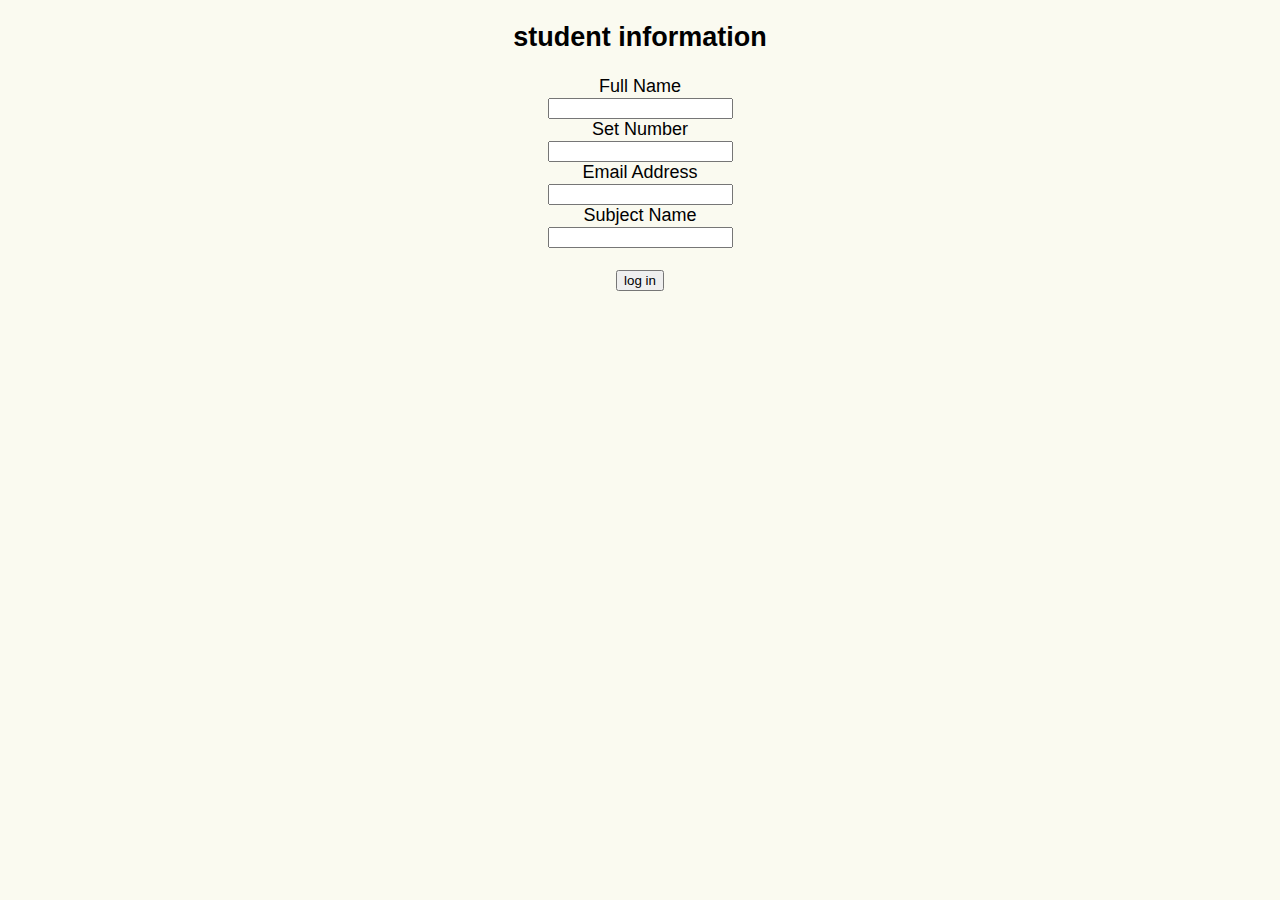
<file: views/index.html>
<!DOCTYPE html>
<html lang="en">

<head>
    <meta charset="UTF-8">
    <meta name="viewport" content="width=device-width, initial-scale=1.0">
    <meta http-equiv="X-UA-Compatible" content="ie=edge">
    <title>Student page</title>
    <link rel="stylesheet" href="../public/css/style3.css">
    <link href="https://stackpath.bootstrapcdn.com/font-awesome/4.7.0/css/font-awesome.min.css" rel="stylesheet">
</head>

<body>
    <div id="studentInfoEnteredDiv">
        <h2>student information</h2>
        <label for="fullName">Full Name</label><br>
        <input type="text" id="fullName"><br>
        <label for="setNum">Set Number</label><br>
        <input type="text" id="setNum"><br>
        <label for="emailAddress">Email Address</label><br>
        <input type="email" id="emailAddress"><br>
        <label for="subjectName">Subject Name</label><br>
        <input type="text" id="subjectName"><br><br>
        <input type="submit" id="submitInfo" value="log in">
    </div>
    <div id="examPageDiv" class="hidden">
        <div id="examInfoDiv">
            <div id="infoDiv">
                <div class="right" >
                    <video  id="video" width="300" height="300" autoplay float="left" ></video>
                    <canvas id="canvas" width="300" height="300" class="hidden"></canvas>
                </div>
            </div>

        </div>
        <section class="container" id="sectionDiv">
            <div class="card">
                <div class="img-box">
                    <img src="../public/images/1.png" alt="">
                </div>
                <div class="content">
                    <h2>Exam</h2><span>Append-Style</span>
                    <p>Questions appear
                        Each time the append button is pressed, the next question is displayed</p>
                    <button id="appendButton">SELECT</button>
                </div>
            </div>
            <div class="card">
                <div class="img-box">
                    <img src="../public/images/2.png" alt="">
                </div>
                <div class="content">
                    <h2>Exam</h2><span>Pre-Next-Style</span>
                    <p>The questions appear one by one, by pressing the previous button, the previous question will
                        appear
                        by clicking on the next button, the next question will appear</p>
                    <button id="nextPreButton">SELECT</button>
                </div>
            </div>
            <div class="card">
                <div class="img-box">
                    <img src="../public/images/3.png" alt="">
                </div>
                <div class="content">
                    <h2>Exam</h2><span>All questions-Style</span>
                    <p>Questions appear
                        All together in one page</p>
                    <button id="localButton">SELECT</button>
                </div>
            </div>
        </section>
        <div id="localDiv" class="hidden">
        </div>
        <div id="appendDiv" class="hidden">
       
        </div>
        <div id="preNextDiv" class="hidden">
            <div id="showQuestion"></div>
            <button id="prev"> previous </button>
            <input type="text" id="counter" disabled value="1">
            <button id="next"> next </button>
        </div>
        <div id="submitLayoutInPage" class="hidden">

            <button id="submitBtn" class="submit"> submit </button>
            <button id="appendBtn"class="hidden">append </button>
        </div>

    </div>
    <script type=”text/javascript”
    src=”http://cdn.mathjax.org/mathjax/latest/MathJax.js?config=TeX-AMS-MML_HTMLorMML”></script>
    <script src="../public/js/requestA.js"></script>
    <script src="../public/js/studentClasses.js"></script>
    <script src="../public/js/appenddingWay.js"></script>
    <script src="../public/js/script.js"></script>
</body>

</html>
</file>
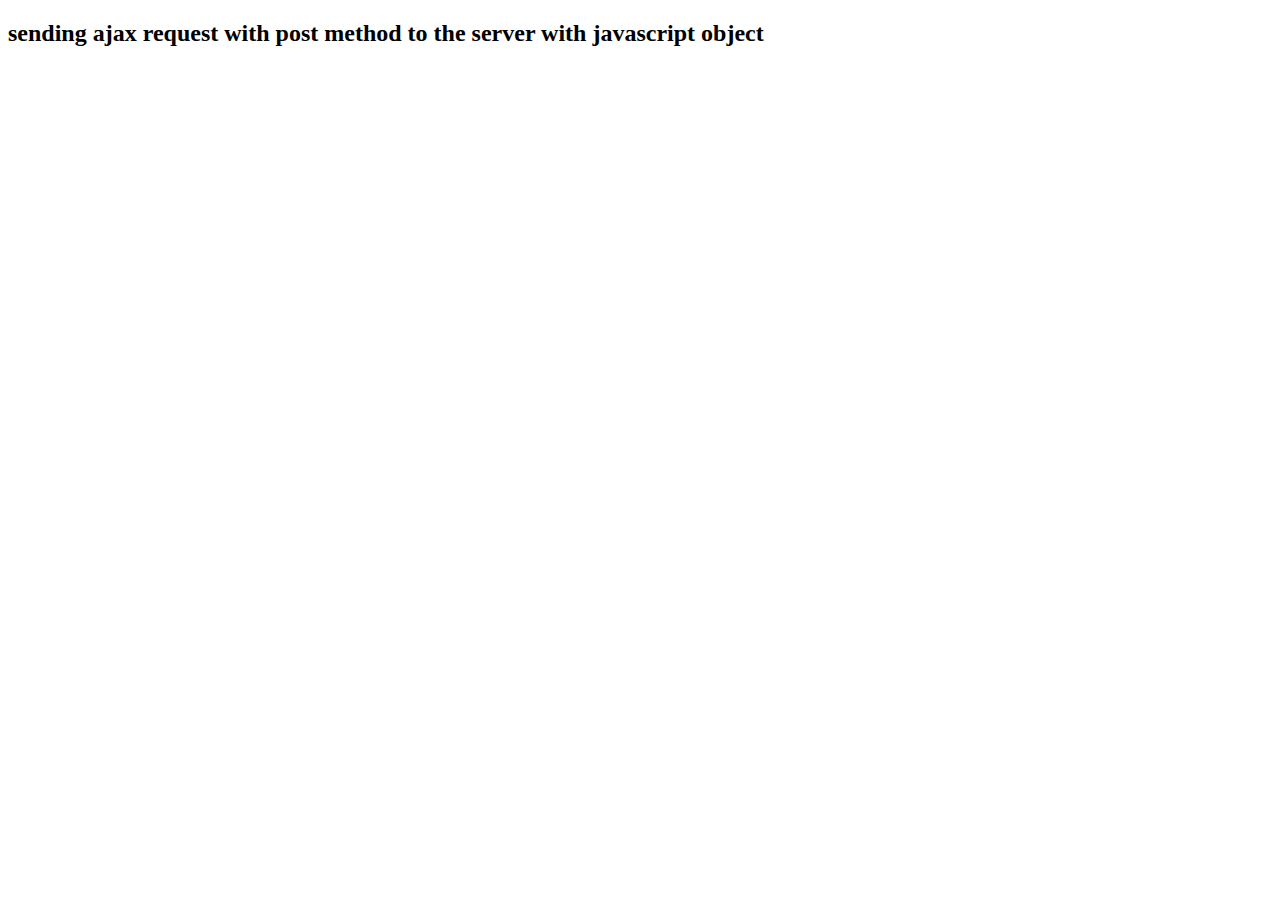
<file: views/requestTesting.html>
<!DOCTYPE html>
<html lang="en">
  <head>
    <meta charset="UTF-8" />
    <meta name="viewport" content="width=device-width, initial-scale=1.0" />
    <title>Quizeme</title>
    
  </head>
  <body>  
        <h2>sending ajax request with post method to the server with javascript object</h2>
        <script src="../public/js/requestA.js"></script>
        <script src="../public/js/testRequest.js"></script>
  </body>
</html>
</file>
<file: public/css/style3.css>
body {
    background-color:#FAFAF0;
    background-size: cover;
    background-attachment: fixed;
    background-position: center;
    background-repeat: no-repeat; 
    margin:0;
    padding: 0;
    font-family: sans-serif;
    text-align: center;
    font-size: 18px;
    
}
.larger{
    font-size: 20px;
    font-family: sans-serif;
}
.timeSpan
{
    font-size: 40px;
}
#appendBtn
{
    width:100px;
    height: 50px;
    margin: 8px;
    color: white;
    background-color:#3D3C3B;
    border-top-left-radius: 45px;
    border-bottom-left-radius: 45px;
    border-bottom-right-radius: 45px;
    border-color: #819ca9;
    border-style: solid;
    border-width: .5px; 
    float: right;
}
.circle{
    border-radius: 5px;
 }
.questionDivStudent
{
    width:80%;
    border-radius: 4px;
    border-color: #819ca9;
    border-style: solid;
    border-width: 1px;
    margin-top:4px ;
    margin-left: auto;
    margin-right: auto;
    background-color:white;
    padding:4px;
    min-height: 200px; 
    text-align: left;
    padding: 16px;

}
.info
{
    width:80%;
    border-radius: 4px;
    border-color: #819ca9;
    border-style: solid;
    border-width: 1px;
    margin-top:4px ;
    margin-left: auto;
    margin-right: auto;
    background-color:#3D3C3B;
    color: white;
    padding:4px;
    min-height: 200px; 
    text-align: left;
    padding: 24px;
    font-weight: bold;

}
.container {

    position: relative;
    width: 95%;
    margin: 150px auto 0;
    height: auto;
    display: grid;
    grid-template-columns: repeat(auto-fill, minmax(300px, 1fr));
    grid-template-rows: auto 1fr auto;
    grid-gap: 20px;
}

.container .card {
    position: relative;
    width: 310px;
    height: 390px;
    margin: 0 auto;
    background: #000;
    overflow: hidden;
    border-radius: 10px;
    transition: 0.5s;
    left: 150px;
}
.container .card:hover{
    transform: translateY(-20px);
    box-shadow: 0 20px 20px rgba(0,0,0,.2);
}

.container .card .img-box {
    position: relative;
    top: 0;
    left: 0;
    width: 100%;
    height: 100%;
    transition: 0.5s;
    display: flex;

}

.container .card:hover .img-box{
    opacity: 0.5;
}

.container .card .img-box img {
    width: 100%;
   
}
.container .card .content {
    position: absolute;
    width: 100%;
    height: 60%;
    bottom: -100%;
    padding: 20px;
    padding-top: 20px;
    box-sizing: border-box;
    text-align: center;
    transition: 0.5s;
}
.submit
{
    width:100px;
    height: 50px;
    margin: 8px;
    color: white;
    background-color:#3D3C3B;
    border-top-right-radius: 45px;
    border-bottom-right-radius: 45px;
    border-bottom-left-radius: 45px;
    border-color: #819ca9;
    border-style: solid;
    border-width: .5px;
    float: left;
    
}
.container .card:hover .content {
    bottom: 0;
}

.container .card:nth-child(1) .content {
    background: linear-gradient(0deg, #3D3C3B,transparent);
}
.container .card:nth-child(2) .content {
    background: linear-gradient(0deg, #3D3C3B,transparent);
}
.container .card:nth-child(3) .content {
    background: linear-gradient(0deg, #3D3C3B,transparent);
}
.container .card:nth-child(4) .content {
    background: linear-gradient(0deg, #3D3C3B,transparent);
}

.container .card .content h2 {
    margin: 0 0 10px;
    padding: 0;
    color: #fff;
    font-size: 20px;
}
.container .card .content span {
    color: #ffeb3b;
    font-size: 20px;
}
.container .card .content p {
    margin-top: 15px ;
    padding: 0;
    color: #fff;
    font-size: 16px;
}

.container .card .content ul {
    display: flex;
    margin: 20px 0 0;
    padding: 0;
    align-items: center;
    justify-content: center;
}

.container .card .content ul li {
    list-style: none;
}
.container .card .content ul li a {
    color: #fff;
    padding: 0 10px;
    font-size: 20px;
    transition: 0.5s;
}
   .content a{
    color: #fff;
    background: hsl(177, 33%, 51%);;
    display: inline-block;
    padding: 10px 15px;
    text-decoration: none;
    border-radius: 5px;
    opacity: 0;
    transition: all 0.3s ease-out 0.4s;
    
    }
    .content a:hover{
        background: #0e6290;
    }
    .card:hover .content h2{
        opacity:1 ;
        transform: translateY(0);
    
    }
    .card:hover .content p{
        opacity:1 ;
        transform: translateY(0);
    
    }
    .card:hover .content a{
        opacity:1 ;
        transform: translateY(0);
    
    }

    .hidden{display:none;}
    .right
    {
        float: right;
    }
</file>
